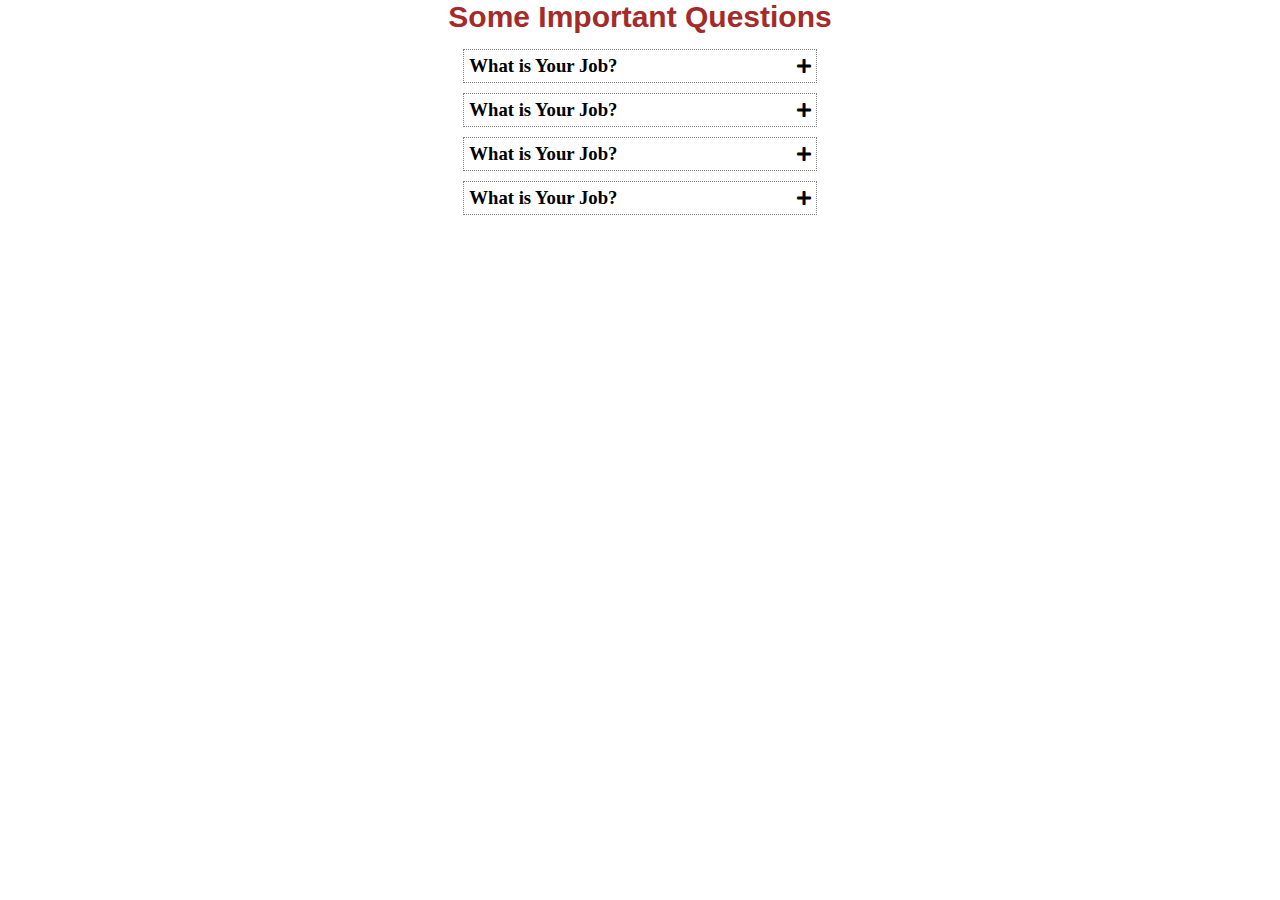
<file: project1/dropdownans/index.html>
<!DOCTYPE html>
<html lang="en">
  <head>
    <meta charset="UTF-8" />
    <meta http-equiv="X-UA-Compatible" content="IE=edge" />
    <meta name="viewport" content="width=device-width, initial-scale=1.0" />
    <title>Dropdown Answer</title>
    <link rel="stylesheet" href="style.css" />
    <link
      href="https://cdnjs.cloudflare.com/ajax/libs/font-awesome/5.13.0/css/all.min.css"
      rel="stylesheet"
    />
  </head>
  <body>
    <div class="container">
      <h2>Some Important Questions</h2>
      <div class="questions">
        <div class="qsn qsn1">
          <div class="Qsn1">
            <h3>What is Your Job?</h3>
            <i class="fa fa-plus"></i>
          </div>

          <p class="ans1 hidden">
            Lorem ipsum dolor sit, amet consectetur adipisicing elit. Officia
            ducimus impedit ratione voluptate cupiditate eligendi consequatur
            quidem quisquam, consequuntur hic? Lorem ipsum dolor sit amet
            consectetur adipisicing elit. Nulla quo enim aliquam explicabo
            omnis! Illo.
          </p>
        </div>
        <div class="qsn qsn2">
          <div class="Qsn2">
            <h3>What is Your Job?</h3>
            <i class="fa fa-plus"></i>
          </div>
          <p class="ans2 hidden">
            Lorem ipsum dolor sit, amet consectetur adipisicing elit. Officia
            ducimus impedit ratione voluptate cupiditate eligendi consequatur
            quidem quisquam, consequuntur hic? Lorem ipsum dolor sit amet
            consectetur adipisicing elit. Nulla quo enim aliquam explicabo
            omnis! Illo.
          </p>
        </div>
        <div class="qsn qsn3">
          <div class="Qsn3">
            <h3>What is Your Job?</h3>
            <i class="fa fa-plus"></i>
          </div>
          <p class="ans3 hidden">
            Lorem ipsum dolor sit, amet consectetur adipisicing elit. Officia
            ducimus impedit ratione voluptate cupiditate eligendi consequatur
            quidem quisquam, consequuntur hic? Lorem ipsum dolor sit amet
            consectetur adipisicing elit. Nulla quo enim aliquam explicabo
            omnis! Illo.
          </p>
        </div>
        <div class="qsn qsn4">
          <div class="Qsn4">
            <h3>What is Your Job?</h3>
            <i class="fa fa-plus"></i>
          </div>
          <p class="ans4 hidden">
            Lorem ipsum dolor sit, amet consectetur adipisicing elit. Officia
            ducimus impedit ratione voluptate cupiditate eligendi consequatur
            quidem quisquam, consequuntur hic? Lorem ipsum dolor sit amet
            consectetur adipisicing elit. Nulla quo enim aliquam explicabo
            omnis! Illo.
          </p>
        </div>
      </div>
    </div>
    <script src="qsn.js"></script>
  </body>
</html>
</file>
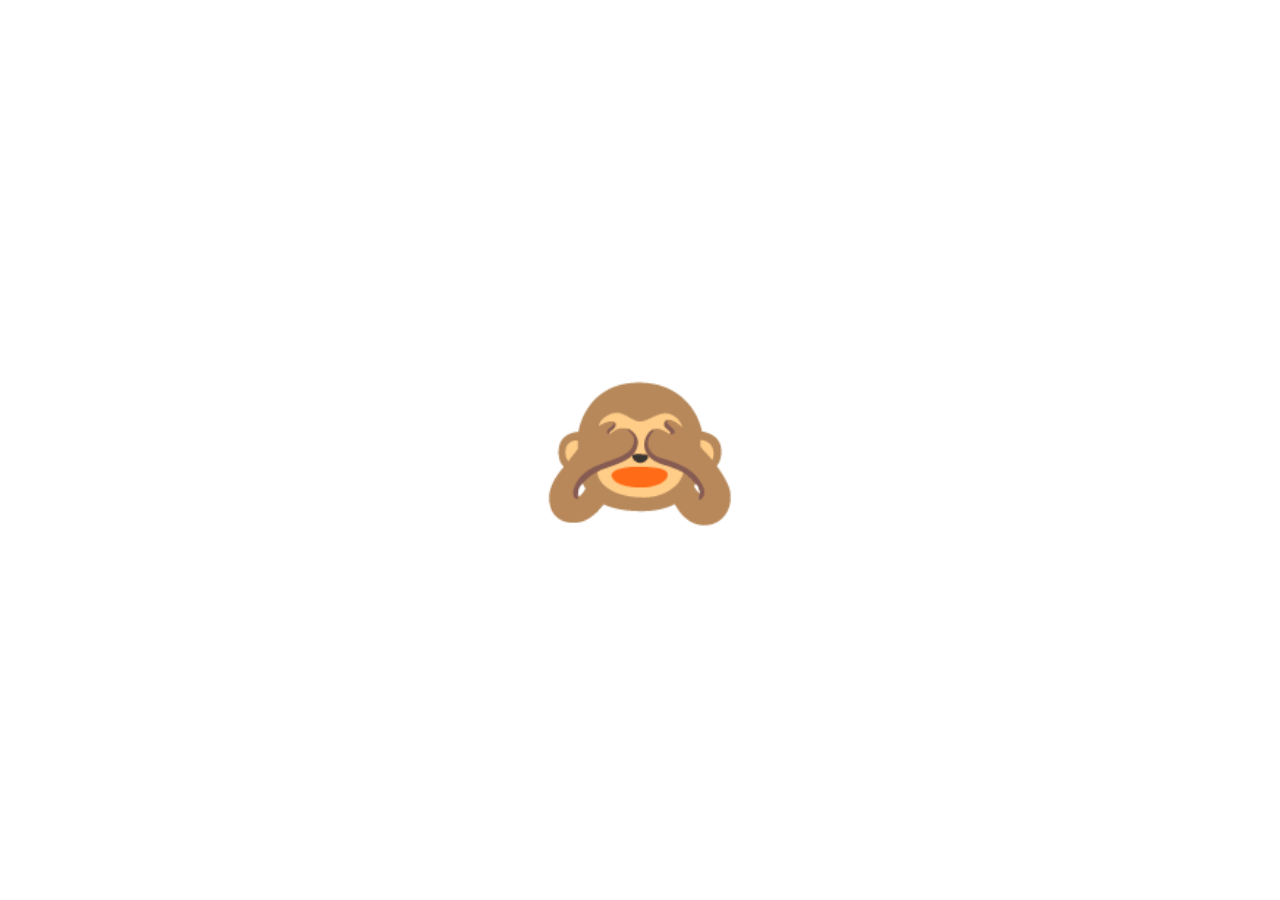
<file: project1/project1.html>
<!DOCTYPE html>
<html lang="en">
<head>
    <meta charset="UTF-8">
    <meta http-equiv="X-UA-Compatible" content="IE=edge">
    <meta name="viewport" content="width=device-width, initial-scale=1.0">
    <title>Document</title>
    <link rel="stylesheet" href="style.css">
</head>
<body>
    <div class="emoji closed active">🙈</div>
    <div class="emoji open">🐵</div>
    
    <script src="app.js"></script>
</body>
</html>
</file>
<file: project1/dropdownans/style.css>
* {
  margin: 0;
  padding: 0;
  box-sizing: border-box;
}
body {
  display: flex;
  min-height: 100vh;
  justify-content: center;
}

.container h2 {
  font-size: 30px;
  text-align: center;
  color: brown;
  font-family: sans-serif;
}
.questions {
  padding: 15px;
}
.ans1,.ans2,.ans3,.ans4 {
  max-width: 450px;
  padding: 15px 2px;
}

.Qsn1,.Qsn2,.Qsn3,.Qsn4{
  display: flex;
  justify-content: space-between;
  padding: 5px;
  align-items: center;
  border: 1px dotted grey;
  margin-bottom: 10px;
  cursor: pointer;
}
.hidden {
  display: none;
}
</file>
<file: project1/style.css>
*{
    box-sizing: border-box;
    margin: 0;
    padding: 0;
}
body{
    display: flex;
    flex-direction: column;
    justify-content: center;
    align-items: center;
    height: 100vh;
}
.emoji{
    font-size: 10rem;
    cursor: pointer;
}
.closed{
    display: none;
}

.open{
    display: none;
}
.active{
    display: block;
}
</file>
